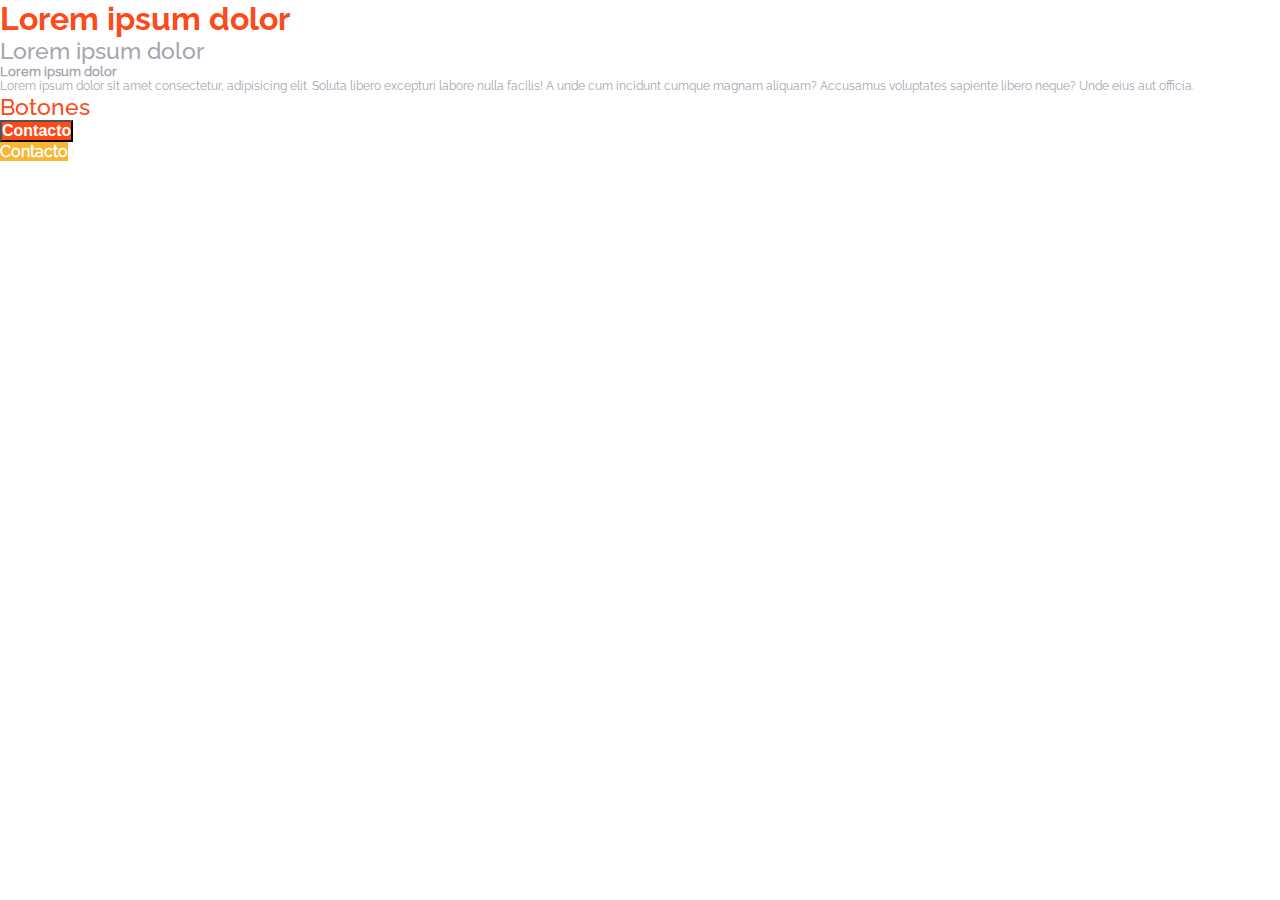
<file: base.html>
<!DOCTYPE html>
<html lang="en">
<head>
  <meta charset="UTF-8">
  <meta http-equiv="X-UA-Compatible" content="IE=edge">
  <meta name="viewport" content="width=device-width, initial-scale=1.0">
  <!-- CSS only -->
<link href="https://cdn.jsdelivr.net/npm/bootstrap@5.1.3/dist/css/bootstrap.min.css" rel="stylesheet" integrity="sha384-1BmE4kWBq78iYhFldvKuhfTAU6auU8tT94WrHftjDbrCEXSU1oBoqyl2QvZ6jIW3" crossorigin="anonymous">
  <link rel="stylesheet" href="./css/style.css">
  <title>Luxury Presence</title>
</head>
<body>
  <div class="container">
    <div class="row">
      <div class="col-md-6">
        <h1 class="color-naranja">Lorem ipsum dolor</h1>
        <h2 class="color-gris2 medium">Lorem ipsum dolor</h2>
        <h3 class="color-gris2">Lorem ipsum dolor</h3>
        <p class="color-gris2">Lorem ipsum dolor sit amet consectetur, adipisicing elit. Soluta libero excepturi labore nulla facilis! A unde cum incidunt cumque magnam aliquam? Accusamus voluptates sapiente libero neque? Unde eius aut officia.</p>
      </div>
      <div class="col-md-6">
        <div class="py-2 text-end">
          <h2 class="medium color-naranja">Botones</h2>
        </div>
        <div class="text-center py-2">
          <button class="btn bg-naranja color-blanco py-2 px-5 rounded-pill">Contacto</button>
        </div>
        <div class="text-center py-2">
          <a class="btn bg-amarillo color-blanco py-2 px-5 rounded-pill">Contacto</a>
        </div>
      </div>
    </div>
  </div>


  <script src="https://code.jquery.com/jquery-3.6.0.slim.min.js" integrity="sha256-u7e5khyithlIdTpu22PHhENmPcRdFiHRjhAuHcs05RI=" crossorigin="anonymous"></script>
  <!-- JavaScript Bundle with Popper -->
  <script src="https://cdn.jsdelivr.net/npm/bootstrap@5.1.3/dist/js/bootstrap.bundle.min.js" integrity="sha384-ka7Sk0Gln4gmtz2MlQnikT1wXgYsOg+OMhuP+IlRH9sENBO0LRn5q+8nbTov4+1p" crossorigin="anonymous"></script>
</body>
</html>
</file>
<file: css/style.css>
@font-face {
  font-family: 'Raleway_Bold';
  src: url("../fonts/Raleway-Bold.woff") format("woff");
  font-weight: 900;
  font-style: normal;
  font-display: swap;
}

@font-face {
  font-family: 'Raleway_Medium';
  src: url("../fonts/Raleway-Medium.woff") format("woff");
  font-weight: 600;
  font-style: normal;
  font-display: swap;
}

@font-face {
  font-family: 'Raleway_Regular';
  src: url("../fonts/Raleway-Regular.woff") format("woff");
  font-weight: 400;
  font-style: normal;
  font-display: swap;
}

@font-face {
  font-family: 'Raleway_Light';
  src: url("../fonts/Raleway-Light.woff") format("woff");
  font-weight: 300;
  font-style: normal;
  font-display: swap;
}

* {
  margin: 0;
  padding: 0;
}

body {
  margin: 0;
  padding: 0;
  font-family: 'Raleway_Regular';
}

h1 {
  font-size: 1.5rem;
  font-family: 'Raleway_Bold';
}

h2 {
  font-size: 1.2rem;
}

h3 {
  font-size: 1rem;
}

p {
  font-size: 0.9rem;
}

.medium {
  font-family: 'Raleway_Medium';
}

.light {
  font-family: 'Raleway_Light';
}

.color-fresh, .btn:hover {
  color: #4ABDAC;
}

.color-naranja {
  color: #FC4A1A;
}

.color-amarillo {
  color: #F7B733;
}

.color-gris1 {
  color: #DEDCE3;
}

.color-gris2 {
  color: #A5A5AF;
}

.color-blanco {
  color: #fff;
}

.color-negro {
  color: black;
}

.bg-fresh {
  background-color: #4ABDAC;
}

.bg-naranja {
  background-color: #FC4A1A;
}

.bg-amarillo {
  background-color: #F7B733;
}

.bg-gris1 {
  background-color: #DEDCE3;
}

.bg-gris2 {
  background-color: #A5A5AF;
}

.border-fresh, .btn:hover {
  border-color: #4ABDAC !important;
}

.border-naranja {
  border-color: #FC4A1A !important;
}

.border-amarillo {
  border-color: #F7B733 !important;
}

.border-gris1 {
  border-color: #DEDCE3 !important;
}

.border-gris2 {
  border-color: #A5A5AF !important;
}

ul {
  padding-left: 0;
}

ul li {
  list-style: none;
}

.btn {
  -webkit-transition: all 0.3s ease-in-out;
  transition: all 0.3s ease-in-out;
  font-size: 1rem;
  font-weight: 700;
}

.btn:hover {
  background-color: white;
  border: 2px solid;
}

.logo img {
  width: 13vw;
}

header {
  position: fixed;
  padding: 1.5vw;
  top: 0;
  width: 100%;
  z-index: 2;
}

header .nav, header .menu {
  display: -webkit-box;
  display: -ms-flexbox;
  display: flex;
  -webkit-box-pack: center;
      -ms-flex-pack: center;
          justify-content: center;
  -webkit-box-align: center;
      -ms-flex-align: center;
          align-items: center;
}

header .nav {
  position: relative;
  background-color: #fff;
  padding: 1vw;
  -webkit-transition: 0.5s;
  transition: 0.5s;
  border-radius: 3vw;
  overflow: hidden;
  -webkit-box-shadow: 0 0.5rem 0.9rem rgba(0, 0, 0, 0.2);
          box-shadow: 0 0.5rem 0.9rem rgba(0, 0, 0, 0.2);
}

header .nav .menu {
  margin: 0;
  padding: 0;
  width: 0;
  overflow: hidden;
  -webkit-transition: 0.5s;
  transition: 0.5s;
}

header .nav .menu li {
  list-style: none;
  margin: 0 0.5vw;
}

header .nav .menu li a {
  text-decoration: none;
  color: #A5A5AF;
  text-transform: uppercase;
  font-weight: 600;
  -webkit-transition: 0.5s;
  transition: 0.5s;
}

header .nav .menu li a:hover {
  color: #FC4A1A;
}

header .nav input:checked ~ .menu {
  width: 24vw;
}

header .nav input {
  width: 2vw;
  height: 2vw;
  cursor: pointer;
  opacity: 0;
}

header .nav span {
  position: absolute;
  left: 1.3vw;
  width: 1.5vw;
  height: 0.2rem;
  border-radius: 3vw;
  background-color: #A5A5AF;
  pointer-events: none;
  -webkit-transition: 0.5s;
  transition: 0.5s;
}

header .nav input:checked ~ span {
  background-color: #FC4A1A;
}

header .nav span:nth-child(2) {
  -webkit-transform: translateY(-0.5rem);
          transform: translateY(-0.5rem);
}

header .nav input:checked ~ span:nth-child(2) {
  -webkit-transform: translateY(0) rotate(-45deg);
          transform: translateY(0) rotate(-45deg);
}

header .nav span:nth-child(3) {
  -webkit-transform: translateY(0.5rem);
          transform: translateY(0.5rem);
}

header .nav input:checked ~ span:nth-child(3) {
  -webkit-transform: translateY(0) rotate(45deg);
          transform: translateY(0) rotate(45deg);
}

.banner {
  background-size: cover;
  background-position: center;
  background-repeat: no-repeat;
  height: 60vw;
}

/* Panels. */
.panel-cont {
  /* Handle. */
  /* Skewed. */
}

.panel-cont .splitview {
  position: relative;
  width: 100%;
  min-height: 45vw;
  overflow: hidden;
}

.panel-cont .panel {
  position: absolute;
  width: 100vw;
  min-height: 45vw;
  overflow: hidden;
}

.panel-cont .panel .content {
  position: absolute;
  width: 100vw;
  min-height: 45vw;
  color: #FFF;
}

.panel-cont .panel .description {
  width: 25%;
  position: absolute;
  top: 50%;
  -webkit-transform: translateY(-50%);
          transform: translateY(-50%);
  text-align: center;
}

.panel-cont .panel img {
  -webkit-box-shadow: 0 0 20px 20px rgba(0, 0, 0, 0.15);
          box-shadow: 0 0 20px 20px rgba(0, 0, 0, 0.15);
  width: 35%;
  position: absolute;
  top: 50%;
  left: 50%;
  -webkit-transform: translate(-50%, -50%);
          transform: translate(-50%, -50%);
}

.panel-cont .bottom {
  background-color: #2c2c2c;
  z-index: 1;
}

.panel-cont .bottom .description {
  right: 5%;
}

.panel-cont .top {
  background-color: #4ABDAC;
  z-index: 2;
  width: 50vw;
}

.panel-cont .top .description {
  left: 5%;
}

.panel-cont .handle {
  height: 100%;
  position: absolute;
  display: block;
  background-color: #fdab00;
  width: 5px;
  top: 0;
  left: 50%;
  z-index: 3;
}

.panel-cont .skewed .handle {
  top: 50%;
  -webkit-transform: rotate(30deg) translateY(-50%);
          transform: rotate(30deg) translateY(-50%);
  height: 200%;
  -webkit-transform-origin: top;
  transform-origin: top;
}

.panel-cont .skewed .top {
  -webkit-transform: skew(-30deg);
          transform: skew(-30deg);
  margin-left: -1000px;
  width: calc(50vw + 1000px);
}

.panel-cont .skewed .top .content {
  -webkit-transform: skew(30deg);
          transform: skew(30deg);
  margin-left: 1000px;
}

*:before,
*:after {
  -webkit-box-sizing: inherit;
          box-sizing: inherit;
  margin: 0;
  padding: 0;
}

.cont {
  position: relative;
  display: -webkit-box;
  display: -ms-flexbox;
  display: flex;
  -webkit-box-pack: center;
      -ms-flex-pack: center;
          justify-content: center;
  -webkit-box-align: center;
      -ms-flex-align: center;
          align-items: center;
  height: 100vh;
  background-image: -webkit-gradient(linear, right top, left bottom, from(#4ABDAC), to(#DEDCE3));
  background-image: linear-gradient(to left bottom, #4ABDAC 0%, #DEDCE3 100%);
  overflow: hidden;
}

.app {
  position: relative;
  min-width: 900px;
  height: 600px;
  -webkit-box-shadow: 0 0 60px rgba(0, 0, 0, 0.3);
          box-shadow: 0 0 60px rgba(0, 0, 0, 0.3);
  overflow: hidden;
}

.app__bgimg {
  position: absolute;
  top: 0;
  left: -2.5%;
  width: 105%;
  height: 100%;
  -webkit-transition: -webkit-transform 3.5s 770ms;
  transition: -webkit-transform 3.5s 770ms;
  transition: transform 3.5s 770ms;
  transition: transform 3.5s 770ms, -webkit-transform 3.5s 770ms;
}

.app__bgimg-image {
  position: absolute;
  width: 100%;
  height: 100%;
  top: 0;
  left: 0;
}

.app__bgimg-image--1 {
  background: url("../assets/img-3.jpg") center center no-repeat;
  background-size: cover;
}

.app__bgimg-image--2 {
  background: url("../assets/img-4.jpg") center center no-repeat;
  background-size: cover;
  opacity: 0;
  -webkit-transition: opacity 0ms 1300ms;
  transition: opacity 0ms 1300ms;
  will-change: opacity;
}

.app__text {
  position: absolute;
  right: 2%;
  top: 20%;
  z-index: 1;
  width: 55%;
}

.app__text-line {
  -webkit-transition: opacity 750ms 500ms, -webkit-transform 1500ms 400ms;
  transition: opacity 750ms 500ms, -webkit-transform 1500ms 400ms;
  transition: transform 1500ms 400ms, opacity 750ms 500ms;
  transition: transform 1500ms 400ms, opacity 750ms 500ms, -webkit-transform 1500ms 400ms;
  will-change: transform, opacity;
  -webkit-user-select: none;
     -moz-user-select: none;
      -ms-user-select: none;
          user-select: none;
}

.app__text-line--4 {
  -webkit-transition: opacity 1500ms 1500ms, -webkit-transform 1500ms 1500ms;
  transition: opacity 1500ms 1500ms, -webkit-transform 1500ms 1500ms;
  transition: transform 1500ms 1500ms, opacity 1500ms 1500ms;
  transition: transform 1500ms 1500ms, opacity 1500ms 1500ms, -webkit-transform 1500ms 1500ms;
}

.app__text-line--3 {
  -webkit-transition: opacity 1500ms 1750ms, -webkit-transform 1500ms 1600ms;
  transition: opacity 1500ms 1750ms, -webkit-transform 1500ms 1600ms;
  transition: transform 1500ms 1600ms, opacity 1500ms 1750ms;
  transition: transform 1500ms 1600ms, opacity 1500ms 1750ms, -webkit-transform 1500ms 1600ms;
}

.app__text-line--2 {
  -webkit-transition: opacity 1500ms 2000ms, -webkit-transform 1500ms 1700ms;
  transition: opacity 1500ms 2000ms, -webkit-transform 1500ms 1700ms;
  transition: transform 1500ms 1700ms, opacity 1500ms 2000ms;
  transition: transform 1500ms 1700ms, opacity 1500ms 2000ms, -webkit-transform 1500ms 1700ms;
}

.app__text-line--1 {
  -webkit-transition: opacity 1500ms 2250ms, -webkit-transform 1500ms 1800ms;
  transition: opacity 1500ms 2250ms, -webkit-transform 1500ms 1800ms;
  transition: transform 1500ms 1800ms, opacity 1500ms 2250ms;
  transition: transform 1500ms 1800ms, opacity 1500ms 2250ms, -webkit-transform 1500ms 1800ms;
}

.app__text--1 .app__text-line {
  -webkit-transform: translate3d(0, -125px, 0);
          transform: translate3d(0, -125px, 0);
  opacity: 0;
}

.app__text--2 {
  right: initial;
  top: 250px;
  left: 4%;
  width: 40%;
  z-index: -1;
  -webkit-transition: z-index 1500ms;
  transition: z-index 1500ms;
}

.app__text--2 .app__text-line--4 {
  opacity: 0;
  -webkit-transition: opacity 400ms 125ms, -webkit-transform 1500ms -75ms;
  transition: opacity 400ms 125ms, -webkit-transform 1500ms -75ms;
  transition: transform 1500ms -75ms, opacity 400ms 125ms;
  transition: transform 1500ms -75ms, opacity 400ms 125ms, -webkit-transform 1500ms -75ms;
}

.app__text--2 .app__text-line--3 {
  opacity: 0;
  -webkit-transition: opacity 400ms 200ms, -webkit-transform 1500ms 0ms;
  transition: opacity 400ms 200ms, -webkit-transform 1500ms 0ms;
  transition: transform 1500ms 0ms, opacity 400ms 200ms;
  transition: transform 1500ms 0ms, opacity 400ms 200ms, -webkit-transform 1500ms 0ms;
}

.app__text--2 .app__text-line--2 {
  opacity: 0;
  -webkit-transition: opacity 400ms 275ms, -webkit-transform 1500ms 75ms;
  transition: opacity 400ms 275ms, -webkit-transform 1500ms 75ms;
  transition: transform 1500ms 75ms, opacity 400ms 275ms;
  transition: transform 1500ms 75ms, opacity 400ms 275ms, -webkit-transform 1500ms 75ms;
}

.app__text--2 .app__text-line--1 {
  opacity: 0;
  -webkit-transition: opacity 400ms 350ms, -webkit-transform 1500ms 150ms;
  transition: opacity 400ms 350ms, -webkit-transform 1500ms 150ms;
  transition: transform 1500ms 150ms, opacity 400ms 350ms;
  transition: transform 1500ms 150ms, opacity 400ms 350ms, -webkit-transform 1500ms 150ms;
}

.app__img {
  position: absolute;
  -webkit-transform: translate3d(0, -750px, 0);
          transform: translate3d(0, -750px, 0);
  width: 100%;
  height: 100%;
  -webkit-transition: -webkit-transform 3s cubic-bezier(0.6, 0.13, 0.31, 1.02);
  transition: -webkit-transform 3s cubic-bezier(0.6, 0.13, 0.31, 1.02);
  transition: transform 3s cubic-bezier(0.6, 0.13, 0.31, 1.02);
  transition: transform 3s cubic-bezier(0.6, 0.13, 0.31, 1.02), -webkit-transform 3s cubic-bezier(0.6, 0.13, 0.31, 1.02);
  will-change: transform;
}

.app__img img {
  min-width: 100%;
  -webkit-user-select: none;
     -moz-user-select: none;
      -ms-user-select: none;
          user-select: none;
}

.initial .app__img {
  -webkit-transform: translate3d(0, 0, 0);
          transform: translate3d(0, 0, 0);
}

.initial .app__text--1 .app__text-line--1 {
  -webkit-transform: translate3d(0, 0, 0);
          transform: translate3d(0, 0, 0);
  -webkit-transition: opacity 400ms 1600ms, -webkit-transform 1500ms 1400ms;
  transition: opacity 400ms 1600ms, -webkit-transform 1500ms 1400ms;
  transition: transform 1500ms 1400ms, opacity 400ms 1600ms;
  transition: transform 1500ms 1400ms, opacity 400ms 1600ms, -webkit-transform 1500ms 1400ms;
  opacity: 1;
}

.initial .app__text--1 .app__text-line--2 {
  -webkit-transform: translate3d(0, 0, 0);
          transform: translate3d(0, 0, 0);
  -webkit-transition: opacity 400ms 1675ms, -webkit-transform 1500ms 1475ms;
  transition: opacity 400ms 1675ms, -webkit-transform 1500ms 1475ms;
  transition: transform 1500ms 1475ms, opacity 400ms 1675ms;
  transition: transform 1500ms 1475ms, opacity 400ms 1675ms, -webkit-transform 1500ms 1475ms;
  opacity: 1;
}

.initial .app__text--1 .app__text-line--3 {
  -webkit-transform: translate3d(0, 0, 0);
          transform: translate3d(0, 0, 0);
  -webkit-transition: opacity 400ms 1750ms, -webkit-transform 1500ms 1550ms;
  transition: opacity 400ms 1750ms, -webkit-transform 1500ms 1550ms;
  transition: transform 1500ms 1550ms, opacity 400ms 1750ms;
  transition: transform 1500ms 1550ms, opacity 400ms 1750ms, -webkit-transform 1500ms 1550ms;
  opacity: 1;
}

.initial .app__text--1 .app__text-line--4 {
  -webkit-transform: translate3d(0, 0, 0);
          transform: translate3d(0, 0, 0);
  -webkit-transition: opacity 400ms 1825ms, -webkit-transform 1500ms 1625ms;
  transition: opacity 400ms 1825ms, -webkit-transform 1500ms 1625ms;
  transition: transform 1500ms 1625ms, opacity 400ms 1825ms;
  transition: transform 1500ms 1625ms, opacity 400ms 1825ms, -webkit-transform 1500ms 1625ms;
  opacity: 1;
}

.active .app__bgimg {
  -webkit-transform: translate3d(10px, 0, 0) scale(1.05);
          transform: translate3d(10px, 0, 0) scale(1.05);
  -webkit-transition: -webkit-transform 5s 850ms ease-in-out;
  transition: -webkit-transform 5s 850ms ease-in-out;
  transition: transform 5s 850ms ease-in-out;
  transition: transform 5s 850ms ease-in-out, -webkit-transform 5s 850ms ease-in-out;
}

.active .app__bgimg .app__bgimg-image--2 {
  opacity: 1;
  -webkit-transition: opacity 0ms 1500ms;
  transition: opacity 0ms 1500ms;
}

.active .app__img {
  -webkit-transition: -webkit-transform 3s cubic-bezier(0.6, 0.13, 0.31, 1.02);
  transition: -webkit-transform 3s cubic-bezier(0.6, 0.13, 0.31, 1.02);
  transition: transform 3s cubic-bezier(0.6, 0.13, 0.31, 1.02);
  transition: transform 3s cubic-bezier(0.6, 0.13, 0.31, 1.02), -webkit-transform 3s cubic-bezier(0.6, 0.13, 0.31, 1.02);
  -webkit-transform: translate3d(0, -1410px, 0);
          transform: translate3d(0, -1410px, 0);
}

.active .app__text--1 {
  z-index: -1;
  -webkit-transition: z-index 0ms 1500ms;
  transition: z-index 0ms 1500ms;
}

.active .app__text--1 .app__text-line--1 {
  -webkit-transform: translate3d(0, -125px, 0);
          transform: translate3d(0, -125px, 0);
  -webkit-transition: opacity 400ms 500ms, -webkit-transform 1500ms 300ms;
  transition: opacity 400ms 500ms, -webkit-transform 1500ms 300ms;
  transition: transform 1500ms 300ms, opacity 400ms 500ms;
  transition: transform 1500ms 300ms, opacity 400ms 500ms, -webkit-transform 1500ms 300ms;
  opacity: 0;
}

.active .app__text--1 .app__text-line--2 {
  -webkit-transform: translate3d(0, -125px, 0);
          transform: translate3d(0, -125px, 0);
  -webkit-transition: opacity 400ms 575ms, -webkit-transform 1500ms 375ms;
  transition: opacity 400ms 575ms, -webkit-transform 1500ms 375ms;
  transition: transform 1500ms 375ms, opacity 400ms 575ms;
  transition: transform 1500ms 375ms, opacity 400ms 575ms, -webkit-transform 1500ms 375ms;
  opacity: 0;
}

.active .app__text--1 .app__text-line--3 {
  -webkit-transform: translate3d(0, -125px, 0);
          transform: translate3d(0, -125px, 0);
  -webkit-transition: opacity 400ms 650ms, -webkit-transform 1500ms 450ms;
  transition: opacity 400ms 650ms, -webkit-transform 1500ms 450ms;
  transition: transform 1500ms 450ms, opacity 400ms 650ms;
  transition: transform 1500ms 450ms, opacity 400ms 650ms, -webkit-transform 1500ms 450ms;
  opacity: 0;
}

.active .app__text--1 .app__text-line--4 {
  -webkit-transform: translate3d(0, -125px, 0);
          transform: translate3d(0, -125px, 0);
  -webkit-transition: opacity 400ms 725ms, -webkit-transform 1500ms 525ms;
  transition: opacity 400ms 725ms, -webkit-transform 1500ms 525ms;
  transition: transform 1500ms 525ms, opacity 400ms 725ms;
  transition: transform 1500ms 525ms, opacity 400ms 725ms, -webkit-transform 1500ms 525ms;
  opacity: 0;
}

.active .app__text--2 {
  z-index: 1;
}

.active .app__text--2 .app__text-line--1 {
  -webkit-transform: translate3d(0, -125px, 0);
          transform: translate3d(0, -125px, 0);
  -webkit-transition: opacity 1300ms 1300ms, -webkit-transform 2500ms 1100ms;
  transition: opacity 1300ms 1300ms, -webkit-transform 2500ms 1100ms;
  transition: transform 2500ms 1100ms, opacity 1300ms 1300ms;
  transition: transform 2500ms 1100ms, opacity 1300ms 1300ms, -webkit-transform 2500ms 1100ms;
  opacity: 1;
}

.active .app__text--2 .app__text-line--2 {
  -webkit-transform: translate3d(0, -125px, 0);
          transform: translate3d(0, -125px, 0);
  -webkit-transition: opacity 1300ms 1575ms, -webkit-transform 2500ms 1175ms;
  transition: opacity 1300ms 1575ms, -webkit-transform 2500ms 1175ms;
  transition: transform 2500ms 1175ms, opacity 1300ms 1575ms;
  transition: transform 2500ms 1175ms, opacity 1300ms 1575ms, -webkit-transform 2500ms 1175ms;
  opacity: 1;
}

.active .app__text--2 .app__text-line--3 {
  -webkit-transform: translate3d(0, -125px, 0);
          transform: translate3d(0, -125px, 0);
  -webkit-transition: opacity 1300ms 1850ms, -webkit-transform 2500ms 1250ms;
  transition: opacity 1300ms 1850ms, -webkit-transform 2500ms 1250ms;
  transition: transform 2500ms 1250ms, opacity 1300ms 1850ms;
  transition: transform 2500ms 1250ms, opacity 1300ms 1850ms, -webkit-transform 2500ms 1250ms;
  opacity: 1;
}

.active .app__text--2 .app__text-line--4 {
  -webkit-transform: translate3d(0, -125px, 0);
          transform: translate3d(0, -125px, 0);
  -webkit-transition: opacity 1300ms 2125ms, -webkit-transform 2500ms 1325ms;
  transition: opacity 1300ms 2125ms, -webkit-transform 2500ms 1325ms;
  transition: transform 2500ms 1325ms, opacity 1300ms 2125ms;
  transition: transform 2500ms 1325ms, opacity 1300ms 2125ms, -webkit-transform 2500ms 1325ms;
  opacity: 1;
}

.mouse {
  position: relative;
  margin-right: 20px;
  min-width: 50px;
  height: 80px;
  border-radius: 30px;
  border: 5px solid rgba(255, 255, 255, 0.8);
}

.mouse:after {
  content: '';
  position: absolute;
  top: 20px;
  left: 50%;
  -webkit-transform: translate(-50%, 0);
          transform: translate(-50%, 0);
  width: 10px;
  height: 10px;
  border-radius: 50%;
  background-color: #fff;
  -webkit-animation: scroll 1s infinite alternate;
          animation: scroll 1s infinite alternate;
}

@-webkit-keyframes scroll {
  100% {
    -webkit-transform: translate(-50%, 15px);
            transform: translate(-50%, 15px);
  }
}

@keyframes scroll {
  100% {
    -webkit-transform: translate(-50%, 15px);
            transform: translate(-50%, 15px);
  }
}

.pages {
  margin-left: 20px;
}

.pages__list {
  list-style-type: none;
}

.pages__item {
  position: relative;
  margin-bottom: 10px;
  width: 30px;
  height: 30px;
  border-radius: 50%;
  border: 3px solid #fff;
  cursor: pointer;
}

.pages__item:after {
  content: '';
  position: absolute;
  top: 50%;
  left: 50%;
  -webkit-transform: translate(-50%, -50%) scale(0, 0);
          transform: translate(-50%, -50%) scale(0, 0);
  width: 75%;
  height: 75%;
  border-radius: 50%;
  background-color: #fff;
  opacity: 0;
  -webkit-transition: 500ms;
  transition: 500ms;
}

.pages__item:hover:after {
  -webkit-transform: translate(-50%, -50%) scale(1, 1);
          transform: translate(-50%, -50%) scale(1, 1);
  opacity: 1;
}

.page__item-active:after {
  -webkit-transform: translate(-50%, -50%) scale(1, 1);
          transform: translate(-50%, -50%) scale(1, 1);
  opacity: 1;
}

.icon-link {
  position: absolute;
  left: 5px;
  bottom: 5px;
  width: 50px;
}

.icon-link img {
  width: 100%;
  vertical-align: top;
}

.icon-link--twitter {
  left: auto;
  right: 5px;
}

.banner-parallax {
  background-size: cover;
  background-position: center;
  background-repeat: no-repeat;
  background-attachment: fixed;
}

.banner-parallax .swiper {
  width: 100%;
  height: 100%;
}

.banner-parallax .swiper .swiper-button-next,
.banner-parallax .swiper .swiper-button-prev {
  color: #4ABDAC;
}

.banner-parallax .swiper .swiper-slide img {
  width: 40vw;
}

footer .logo {
  width: 10vw;
}

footer .redes a {
  width: 5vw;
  height: 5vw;
  margin: 0.5vw;
  text-align: center;
  border-radius: 50%;
  padding: 0.5vw;
  border: 1px solid black;
  background-color: white;
  -webkit-transition: all 0.4s ease-in-out;
  transition: all 0.4s ease-in-out;
}

footer .redes a i {
  font-size: 1vw;
  color: black;
}

footer .redes a:hover {
  border: none;
  background-color: black;
}

footer .redes a:hover i {
  color: white;
}

footer {
  background-size: cover;
}

.only-desk {
  display: block;
}

.only-mobile {
  display: none;
}

@media (max-width: 576px) {
  h1 {
    font-size: 1.5rem;
  }
  h2 {
    font-size: 1rem;
  }
  h3 {
    font-size: 0.8rem;
  }
  p {
    font-size: 0.6rem;
  }
  .only-desk {
    display: none;
  }
  .only-mobile {
    display: block;
  }
  .logo img {
    width: 26vw;
  }
  .banner-parallax {
    min-height: 40vh;
  }
  .banner-parallax .swiper .swiper-slide img {
    width: 100%;
  }
  header .nav input:checked ~ .menu {
    width: 80vw;
  }
  header .nav .menu li a {
    font-size: 2.5vw;
  }
  header .nav span {
    width: 3.2vw;
    left: 2.1vw;
  }
  header .nav input {
    width: 6vw;
    height: 6vw;
    border-radius: 50%;
  }
  .app {
    width: 100%;
  }
  footer .logo {
    width: 40vw;
  }
  footer .redes a {
    width: 8vw;
    height: 8vw;
    padding: 1.5vw;
    margin: 0.5vw;
  }
  footer .redes a i {
    font-size: 5vw;
    color: black;
  }
  footer ul li p {
    font-size: 0.8rem;
  }
}

@media (min-width: 768px) {
  h1 {
    font-size: 2rem;
  }
  h2 {
    font-size: 1.3rem;
  }
  h3 {
    font-size: 1rem;
  }
  p {
    font-size: 0.7rem;
  }
  header .nav input:checked ~ .menu {
    width: 50vw;
  }
  /* Panels. */
  .panel-cont .splitview {
    position: relative;
    width: 100%;
    min-height: 45vw;
    overflow: hidden;
  }
  .panel-cont .panel .description {
    width: 30%;
  }
  .panel-cont .panel img {
    width: 25%;
  }
  .cont {
    height: 75vh;
  }
  .app__text {
    right: 9%;
  }
  .app__text--2 {
    top: 200px;
    left: 10%;
  }
  .banner-parallax {
    height: 40vh;
  }
  footer .logo {
    width: 20vw;
  }
  footer .redes a {
    width: 8vw;
    height: 8vw;
    margin: 0.5vw;
  }
  footer .redes a i {
    font-size: 1rem;
    color: black;
  }
}

@media (min-width: 992px) {
  h1 {
    font-size: 2rem;
  }
  h2 {
    font-size: 1.5rem;
  }
  h3 {
    font-size: 1rem;
  }
  p {
    font-size: 0.8rem;
  }
  header .nav input:checked ~ .menu {
    width: 40vw;
  }
  .banner-parallax {
    height: 80vh;
  }
}

@media (min-width: 1200px) {
  h1 {
    font-size: 2.5vw;
    font-family: 'Raleway_Bold';
  }
  h2 {
    font-size: 1.8vw;
  }
  h3 {
    font-size: 1vw;
  }
  p {
    font-size: 0.9vw;
  }
  .banner-parallax {
    height: 80vh;
  }
}
/*# sourceMappingURL=style.css.map */
</file>
